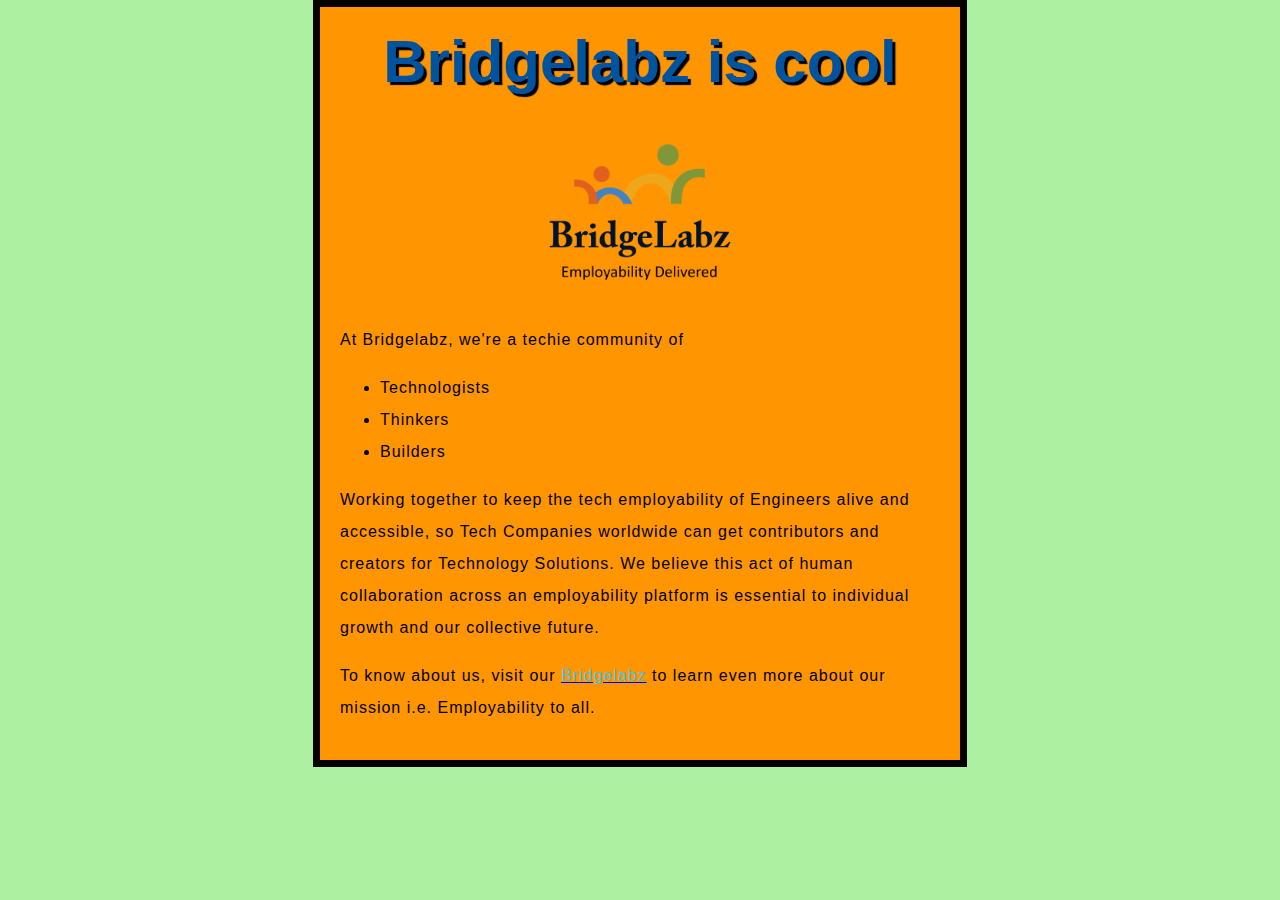
<file: LearnHTML/pages/index.html>
<!DOCTYPE html>
<html lang="en">
<head>
    <link rel="shortcut icon" href="../assets/logosimage.jpg">
    <title>Bridgelabz-Employability to all</title>
    <link rel="stylesheet" href="../css/cssindex.css">
</head>
<body> 
        <h1>Bridgelabz is cool</h1>
    <img src="../assets/BL_logo_square_png.png" alt="Hover text" style ="width:32%">
    <p>At Bridgelabz, we're a techie community of </p>
        <ul>
            <li>Technologists</li>
            <li>Thinkers</li>
            <li>Builders</li>
        </ul>
        <p>Working together to keep the tech employability of Engineers alive and accessible,
           so Tech Companies worldwide can get contributors and creators for Technology Solutions.
           We believe this act of human collaboration across an employability platform is essential
           to individual growth and our collective future.
        </p>
        <p>To know about us, visit our <a href="https://www.bridgelabz.com/" target="_blank"><span style="color:rgb(74, 192, 228)">Bridgelabz</span></a> to learn even more about our mission
         i.e. Employability to all.
        </p>
</body>
</html>
</file>
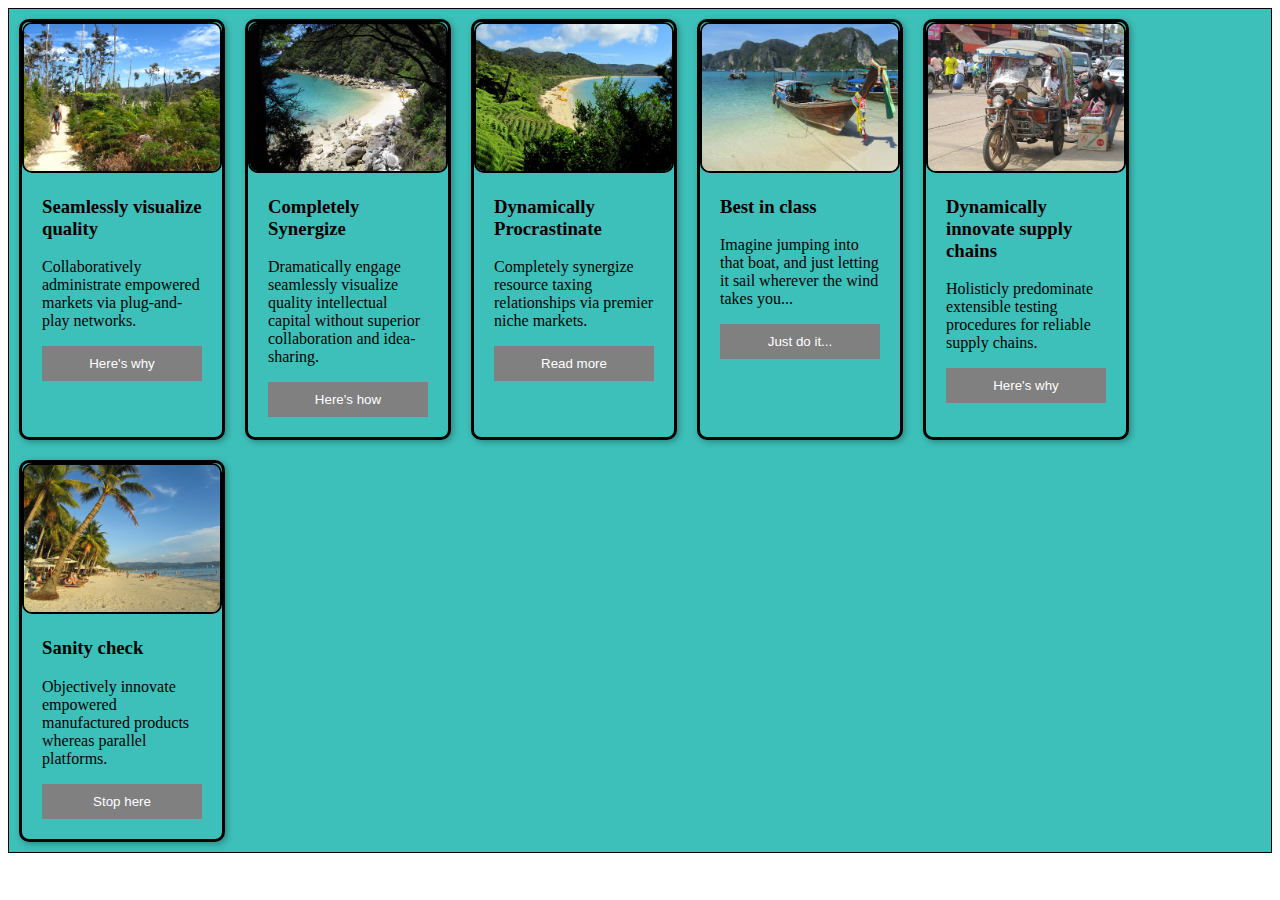
<file: LearnHTML/pages/card_layout.html>
<!doctype html>
<title>PhotoGallery</title>
<style>
  .cards {
    display: flex;
    flex-wrap: wrap;
    border: 1px solid black;
    align-items: stretch;
    background-color: rgb(60, 192, 185);
    
  }
  .card {
    flex: 0 0 200px;
    margin: 10px;
    border: 3px solid rgb(0, 0, 0);
    border-radius: 10px;
    box-shadow: 2px 2px 6px 0px  rgba(0,0,0,0.3);
  } 
  .card img {
    max-width: 98%;
    border: 2px solid rgb(0, 0, 0);
    border-radius: 10px;
  }
  .card .text {
    padding: 0 20px 20px;
    border-radius: 10px;
  }
  .card .text > button {
    background: gray;
    border: 0;
    color: white;
    padding: 10px;
    width: 100%;
    }
</style>

<main class="cards">
  <article class="card">
    <img src="../assets/23m.jpg" alt="Sample photo">
    <div class="text">
      <h3>Seamlessly visualize quality</h3>
      <p>Collaboratively administrate empowered markets via plug-and-play networks.</p>
      <button>Here's why</button>
    </div>
  </article>
  <article class="card">
    <img src="../assets/24m.jpg" alt="Sample photo">
    <div class="text">
      <h3>Completely Synergize</h3>
      <p>Dramatically engage seamlessly visualize quality intellectual capital without superior collaboration and idea-sharing.</p>
      <button>Here's how</button>
    </div>
  </article>
  <article class="card">
    <img src="../assets/22l.jpg" alt="Sample photo">
    <div class="text">
      <h3>Dynamically Procrastinate</h3>
      <p>Completely synergize resource taxing relationships via premier niche markets.</p>
      <button>Read more</button>
    </div>
  </article>
  <article class="card">
    <img src="../assets/15l.jpg" alt="Sample photo">
    <div class="text">
      <h3>Best in class</h3>
      <p>Imagine jumping into that boat, and just letting it sail wherever the wind takes you...</p>
      <button>Just do it...</button>
    </div>
  </article>
  <article class="card">
    <img src="../assets/25m.jpg" alt="Sample photo">
    <div class="text">
      <h3>Dynamically innovate supply chains</h3>
      <p>Holisticly predominate extensible testing procedures for reliable supply chains.</p>
      <button>Here's why</button>
    </div>
  </article>
  <article class="card">
    <img src="../assets/16l.jpg" alt="Sample photo">
    <div class="text">
      <h3>Sanity check</h3>
      <p>Objectively innovate empowered manufactured products whereas parallel platforms.</p>
      <button>Stop here</button>
    </div>
  </article>
</main>
</file>
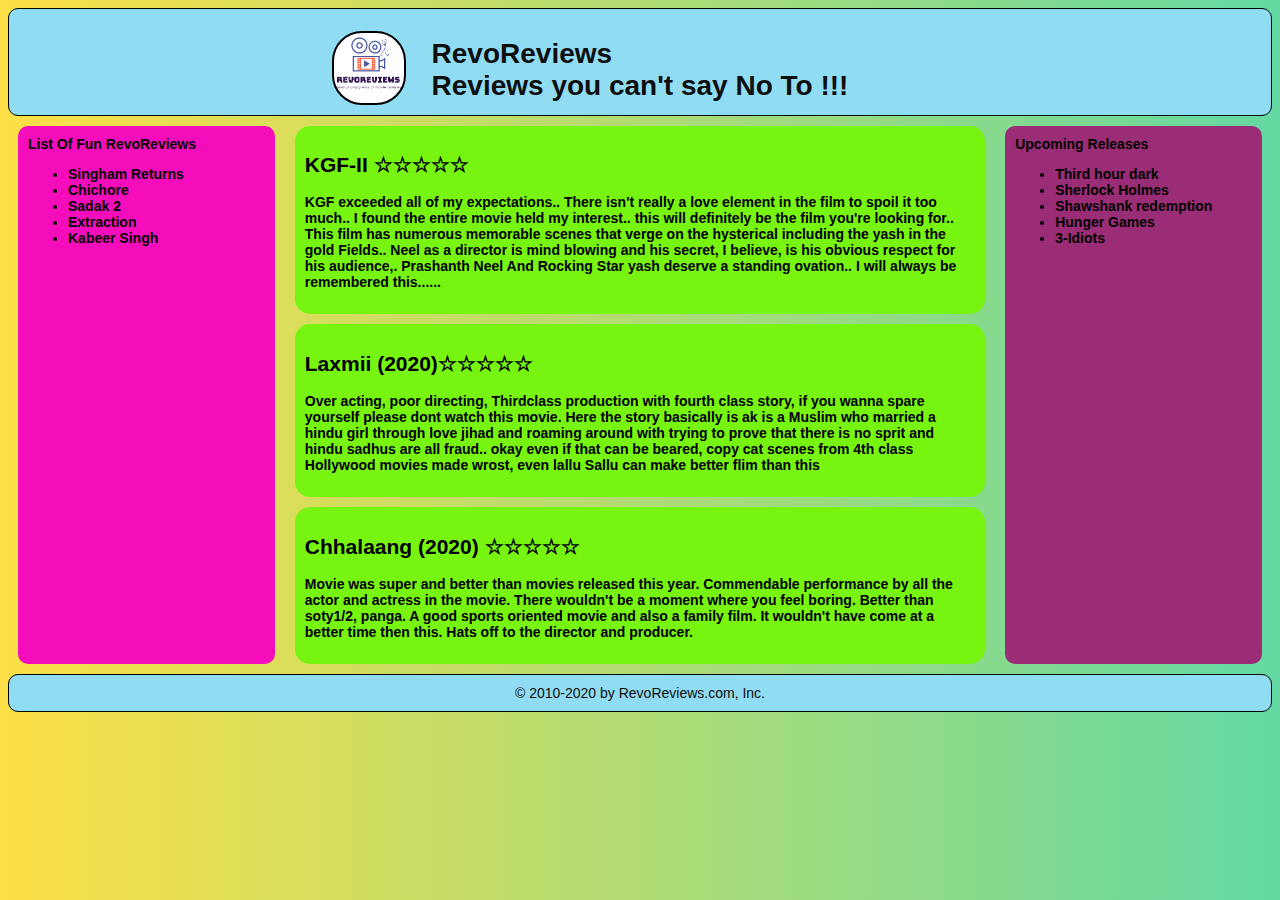
<file: LearnHTML/pages/flexbox.html>
<!DOCTYPE html>
<html lang="en">
<head>
    <meta charset="UTF-8">
    <meta name="viewport" content="width=device-width, initial-scale=1.0">
    <title>RevoReviews</title>
    <link rel="shortcut icon" href="../assets/titlelogorevoreview.jpg">
    <link rel="stylesheet" href="../css/revoreview.css">
</head>
<body>
    <header class="headerContainer"> 
        <h1> RevoReviews </br> Reviews you can't say No To !!!  </h1>
        <span class="logo">
        </span>
    </header>
    <div class="mainContainer">
        <section class="maincontentItem">
            <article>
                <h2>KGF-II <span>☆</span><span>☆</span><span>☆</span><span>☆</span><span>☆</span></h2>
                <p>KGF exceeded all of my expectations.. There isn't really a love element in the film to spoil it too much.. 
                    I found the entire movie held my interest.. this will definitely be the film you're looking for.. 
                    This film has numerous memorable scenes that verge on the hysterical including the yash in the gold Fields..
                    Neel as a director is mind blowing and his secret, I believe, is his obvious respect for his audience,. 
                    Prashanth Neel And Rocking Star yash deserve a standing ovation.. I will always be remembered this......
                </p>
            </article>
            <article>
                <h2>Laxmii (2020)<span>☆</span><span>☆</span><span>☆</span><span>☆</span><span>☆</span></h2>
                <p> Over acting, poor directing, Thirdclass production with fourth class story, 
                    if you wanna spare yourself please dont watch this movie. 
                    Here the story basically is ak is a Muslim who married a hindu girl through love jihad and 
                    roaming around with trying to prove that there is no sprit and hindu sadhus are all fraud..
                    okay even if that can be beared, copy cat scenes from 4th class Hollywood movies made wrost, 
                    even lallu Sallu can make better flim than this
                </p>
            </article>
            <article>
                <h2>Chhalaang (2020) <span>☆</span><span>☆</span><span>☆</span><span>☆</span><span>☆</span></h2>
                <p>Movie was super and better than movies released this year. Commendable performance by all the actor and actress 
                    in the movie. There wouldn't be a moment where you feel boring. Better than soty1/2, panga. A good sports oriented 
                    movie and also a family film. It wouldn't have come at a better time then this. Hats off to the director and producer.
            </article>
        </section>
        <sidebar class="sideBarItem sideBarLeftItem">
            List Of Fun RevoReviews
            <ul id="listrev">
                <li> Singham Returns </li>
                <li> Chichore</li>
                <li> Sadak 2 </li>
                <li> Extraction</li>
                <li> Kabeer Singh </li>
            </ul>
        </sidebar>
        <sidebar class="sideBarItem sideBarRightItem">
            Upcoming Releases
            <ul id="listrev">
                <li> Third hour dark </li>
                <li> Sherlock Holmes </li>
                <li> Shawshank redemption </li>
                <li> Hunger Games </li>
                <li> 3-Idiots </li>
            </ul>
        </sidebar>
    </div>
    <footer class="footerText"> © 2010-2020 by RevoReviews.com, Inc. </footer>
</body>
</html>
</file>
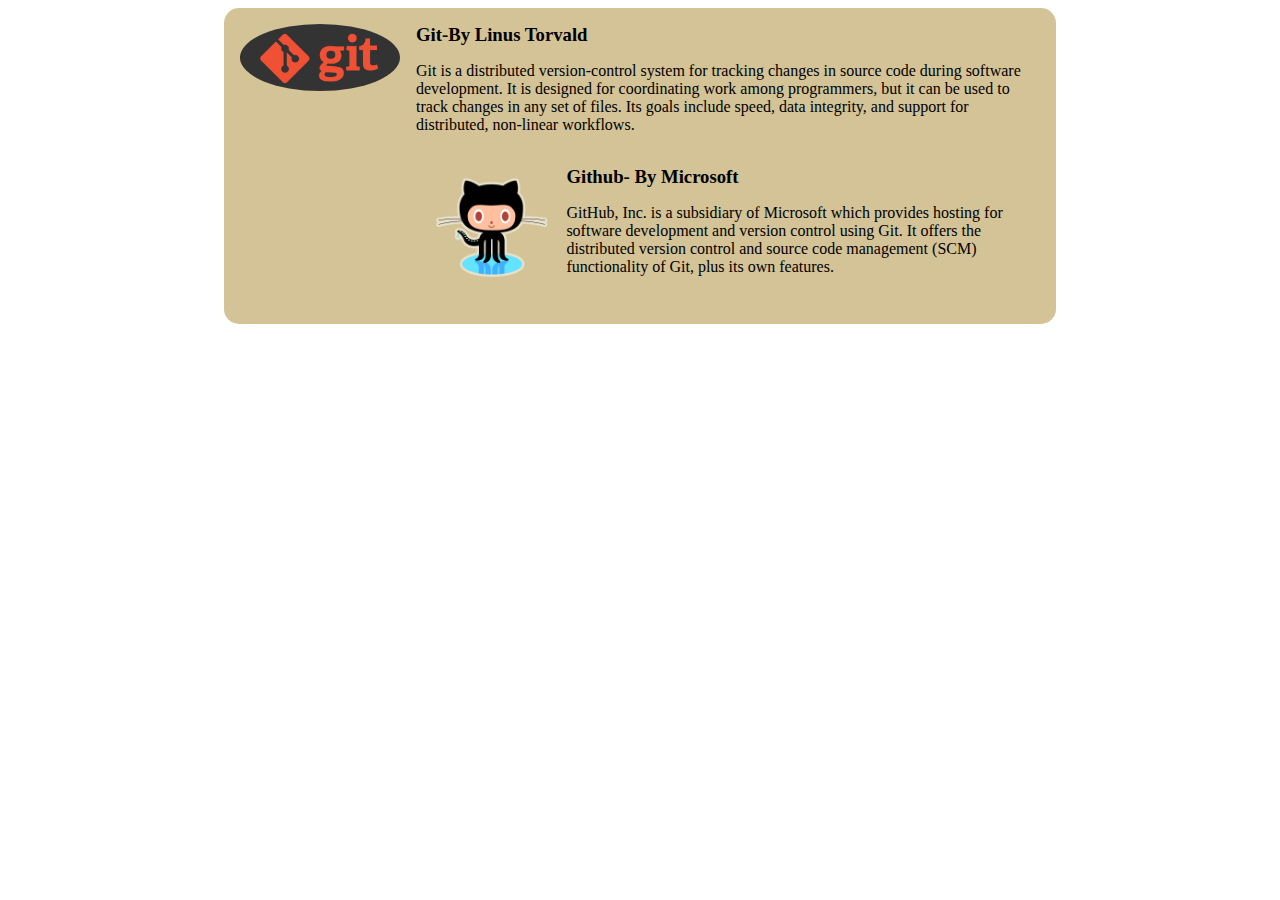
<file: LearnHTML/pages/mediaobjects.html>
<!doctype html>
<title>Example</title>
<style>
  .media {
    display: flex;
    align-items: flex-start;
    background: #d3c396;
    padding: 1em;
    border-radius: 15px;
    max-width: 50em;
    margin: auto;
  }
  .media-object {
    margin-right: 1em;
    width: 20%;
    height: 50%;
    border-radius: 50%;
  }
  .media-body {
    flex: 1;
  }
  .media-heading {
    margin: 0 0 .5em;
  }
</style>
<div class="media">
  <img class="media-object" src="../assets/gitasset.png" alt="Sample photo">
  <div class="media-body">
    <h3 class="media-heading">Git-By Linus Torvald</h3>
    <p>Git is a distributed version-control system for tracking changes in source
        code during software development.        
        It is designed for coordinating work among programmers, but it can be used to
        track changes in any set of files.       
        Its goals include speed, data integrity, and support for distributed,
        non-linear workflows.</p>

    <div class="media">
      <img class="media-object" src="../assets/github-logo.png" alt="Sample photo">
      <div class="media-body">
        <h3 class="media-heading">Github- By Microsoft</h3>
        <p>GitHub, Inc. is a subsidiary of Microsoft which provides hosting for software development and version control using Git. It offers the distributed version control and source code management
             (SCM) functionality of Git, plus its own features.</p>
      </div>
    </div>

  </div>
</div>
</file>
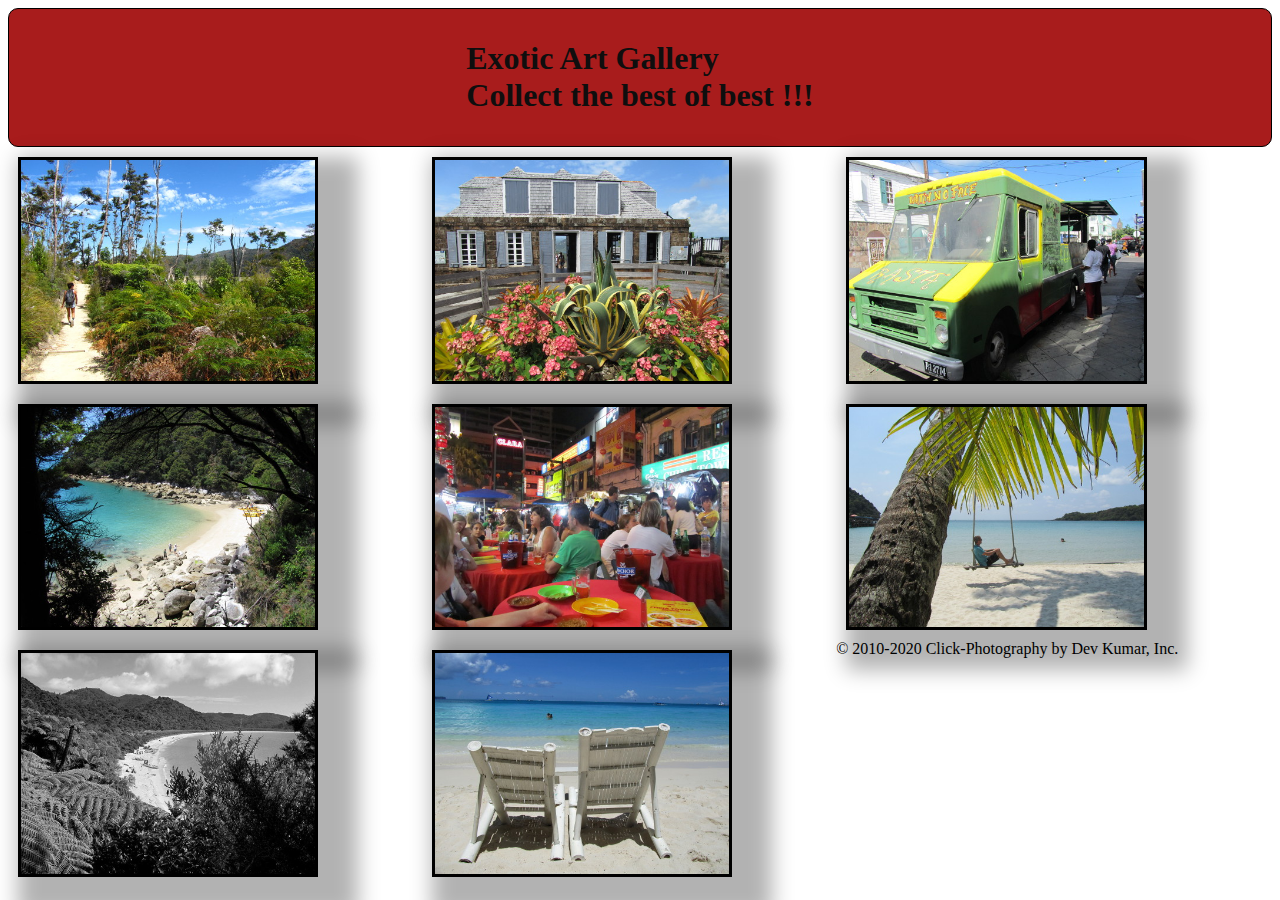
<file: LearnHTML/pages/photo_gallery.html>
<!doctype html>
<title>Photo Gallery</title>
<header class="headerContainer"> 
    <h1> Exotic Art Gallery </br> Collect the best of best !!!  </h1>
    <span class="logo">
    </span>
</header>
<style>
  .cards {
    display: flex;
    flex-wrap: wrap;
    align-items: flex-start;
    flex-direction: column;
    max-height: 100vh;
  }
  .cards img {
    margin: 10px;
    border: 3px solid #000;
    box-shadow: 20px 20px 20px 20px rgba(0,0,0,0.3); 
    max-width: 23vw;
    filter: hue-rotate(50);
  }
  .image3
  {
    filter: grayscale(100%);
  }
  .headerContainer
{
    display: flex;
    flex-flow: column wrap; 
    align-content: center;
    background-color: rgb(168, 28, 28);
    border: 1px solid black;
    border-radius: 10px;
    padding: 10px;
    color: rgb(15, 14, 14);
}
h1 
{
    font-family: cursive;
}

</style>
<main class="cards">
  <img src="../assets/23m.jpg" alt="Sample photo">
  <img src="../assets/24m.jpg" alt="Sample photo">
  <img class ="image3" src="../assets/22m.jpg" alt="Sample photo">
  <img src="../assets/28m.jpg" alt="Sample photo">
  <img src="../assets/29m.jpg" alt="Sample photo">
  <img src="../assets/30m.jpg" alt="Sample photo">
  <img src="../assets/27m.jpg" alt="Sample photo">
  <img src="../assets/33m.jpg" alt="Sample photo">
  <footer class="footerText"> © 2010-2020 Click-Photography by Dev Kumar, Inc. </footer>
</main>
</file>
<file: LearnHTML/css/cssindex.css>
html
{
    font-size: 14px;
    font-family: 'Open Sans', sans-serif;
    background-color: #aef0a1;
}
body
{
    width: 600px;
    margin: 0 auto;
    background-color: #FF9500;
    padding: 0 20px 20px 20px;
    border: 7px solid rgb(5, 0, 0);
}
h1
{
    font-size: 60px;
    text-align: center;
    margin: 0;
    padding: 20px 0;
    color: #00539F;
    text-shadow: 3px 3px 1px black;
}
img
{
    display: block;
    margin: 0 auto;
}
p, li
{
    font-size: 16px;
    line-height: 2;
    letter-spacing: 1px;
}
</file>
<file: LearnHTML/css/revoreview.css>
h2 > span:hover:before 
{
    content: "\2605";
    position: absolute;
}
h2 > span:hover:before,
h2 > span:hover ~ span:before
{
    content: "\2605";
    position: absolute;
}
html
{
    font-size: 14px;
    font-family: 'Open Sans', sans-serif;
    background-color: #aef0a1;
    background-image: url(../assets/coolbg.png);
}
.headerContainer
{
    display: flex;
    flex-flow: column wrap; 
    align-content: center;
    background-color: rgb(144, 220, 243);
    border: 1px solid black;
    border-radius: 10px;
    padding: 10px;
    color: rgb(15, 14, 14);
}
.footerText
{
    display: flex;
    flex-flow: column wrap; 
    align-content: center;
    background-color: rgb(144, 220, 243);
    border: 1px solid black;
    border-radius: 10px;
    padding: 10px;
    color: rgb(15, 14, 14);
}
.mainContainer
{
    display: flex;
    flex-flow: row wrap;
    font-weight : bold;
    text-align: center;
}
.maincontentItem
{
    text-align: left;
}
article
{
    padding: 10px;
    margin: 10px;
    border-radius: 15px;
    background: rgb(119, 245, 17);
}
.logo
{
    width: 5em;
    height: 5em;
    background: url('../assets/LogoRevoreviews.png');
    background-size: cover;
    background-position: center;
    margin: -90px 0 0 -100px;
    border: 2px solid black;
    border-radius: 30px;
    align-items: left;
}
.sideBarLeftItem
{
    background : rgb(245, 13, 187);
    border-radius: 10px;
    margin: 1;
    text-align: left;
    margin: 10px 10px;
    padding: 10px;
}
.sideBarRightItem
{
    background : rgb(155, 44, 118);
    border-radius: 10px;
    text-align: left;
    margin: 10px 10px;
    padding: 10px;
}
.sideBarItem
{
    flex: 1 0 0;
    border: 0px solid green;
}
.maincontentItem
{
    flex: 3 0px;
}
.sideBarLeftItem {order:1; }
.maincontentItem
{
    flex: 3 0px;
    order: 2;
}
.sideBarRightItem {order:3;}
</file>
